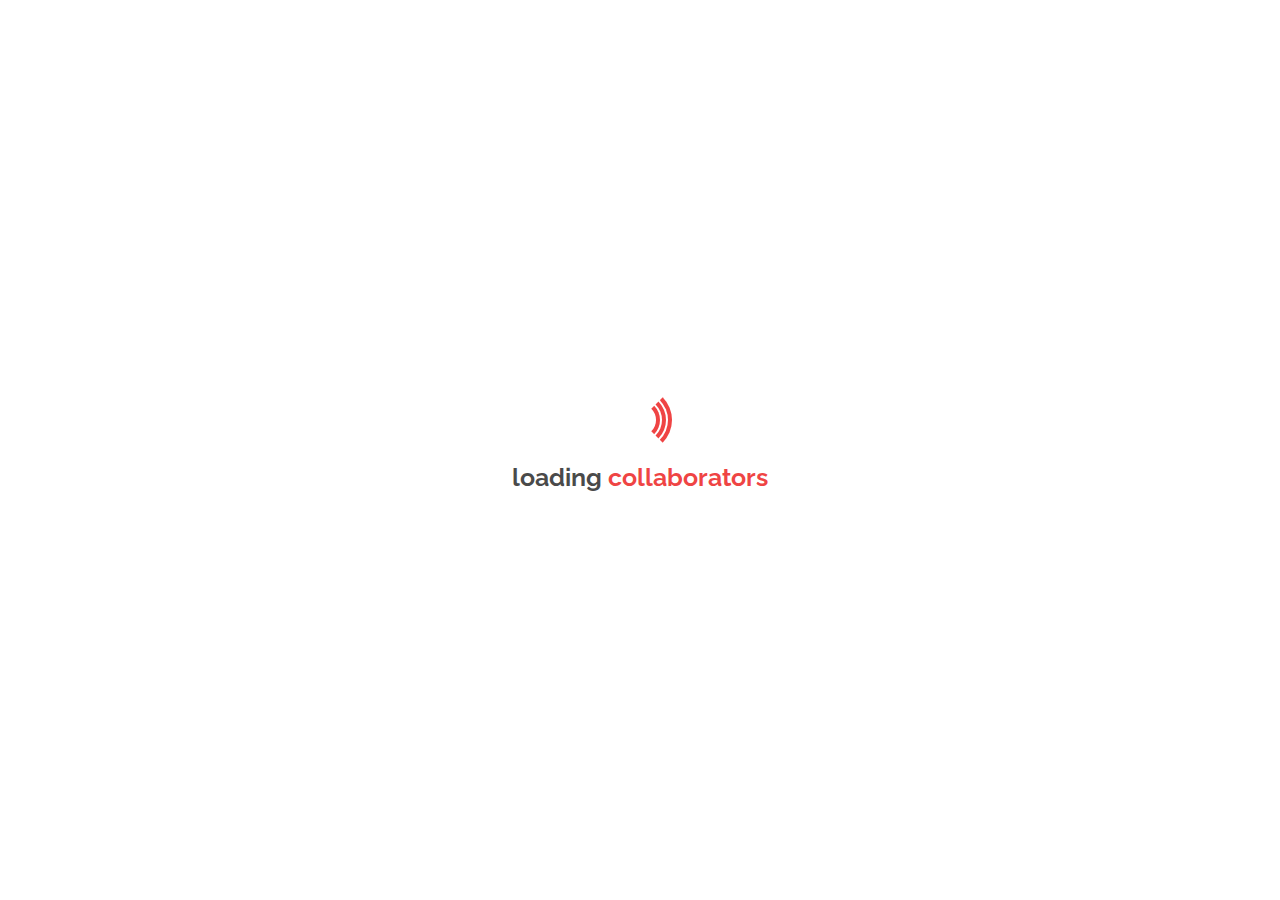
<file: php/inscription_connexion/connexion.html>
<!DOCTYPE html>
<html lang="en">
<head>
    <meta charset="UTF-8">
    <meta http-equiv="X-UA-Compatible" content="IE=edge">
    <meta name="viewport" content="width=device-width, initial-scale=1.0">
    <title>Register to Recipe Master</title>
    <link rel="stylesheet" href="../assets_php/css/php_index_login.css">
    <link rel="stylesheet" href="../../assets/css/loader.css">
    <script src="../../assets/js/app.js"></script>
</head>
<body>
    <!-- loader -->
    <div class="overlay">
      <div class="spinnerContainer">
        <div class="spinner"></div>
        <div class="loader">
          <p>loading</p>
          <div class="words">
            <span class="word">collaborators</span>
            <span class="word">images</span>
            <span class="word">recipes</span>
            <span class="word">ingredients</span>
            <span class="word">collaborators</span>
          </div>
        </div>
      </div>
    </div>
    <!-- /loader -->
    <a class="back_link" href="../../index.html"><img src="../../assets/img/back_icon.png"></a>
    <section class="login">
        <div class="top">
            <h1>Ho ! We are happy to see you again !</h1>
        </div>
        <div class="center">
            <h2>Log in</h2>
            <form action="../action_php/login_action.php" method="post" class="login_form" id="login_form">
                <div class="main_container">
                    <div class="label_and_input">
                        <label for="user_mail">Email :</label>
                        <input id="user_mail" name="user_mail" type="email" placeholder="Email" required>
                    </div>
                    <div class="label_and_input">
                        <label for="user_mdp">Password :</label>
                        <input id="user_mdp" name="user_mdp" type="password" placeholder="Create a password" required>
                    </div>
                </div>
                <button type="submit" class="user_login_submit" name="user_login_submit" id="user_login_submit"><a href="../members/recipe_list.html" style="color: white; text-decoration: none;">Login</a></button>
            </form>
        </div>
    </section>
</body>
</html>
</file>
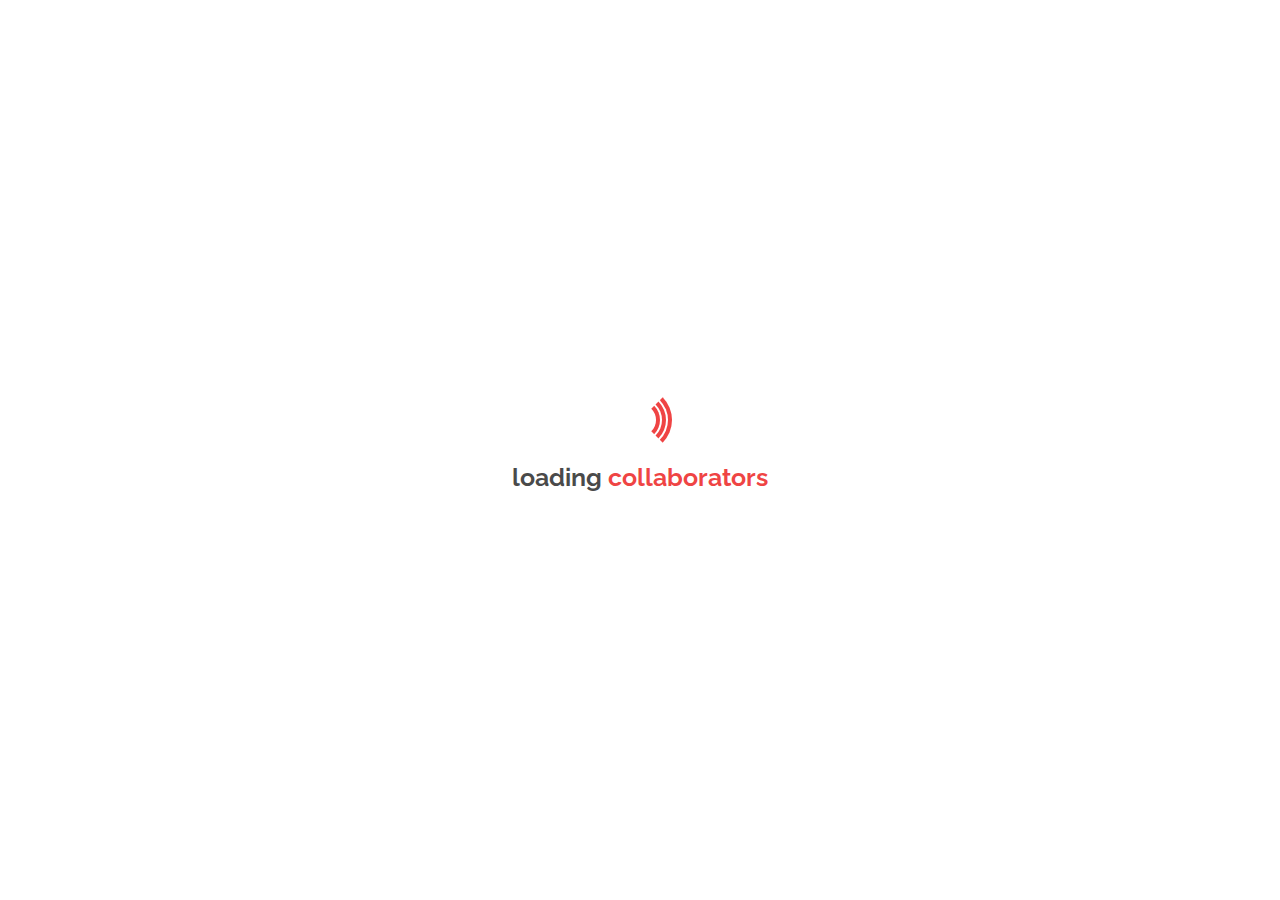
<file: php/inscription_connexion/inscription.html>
<!DOCTYPE html>
<html lang="en">
<head>
    <meta charset="UTF-8">
    <meta http-equiv="X-UA-Compatible" content="IE=edge">
    <meta name="viewport" content="width=device-width, initial-scale=1.0">
    <title>Register to Recipe Master</title>
    <link rel="stylesheet" href="../assets_php/css/php_index_inscription.css">
    <link rel="stylesheet" href="../../assets/css/loader.css">
    <script src="../../assets/js/app.js"></script>
</head>
<body>
    <!-- loader -->
    <div class="overlay">
      <div class="spinnerContainer">
        <div class="spinner"></div>
        <div class="loader">
          <p>loading</p>
          <div class="words">
            <span class="word">collaborators</span>
            <span class="word">images</span>
            <span class="word">recipes</span>
            <span class="word">ingredients</span>
            <span class="word">collaborators</span>
          </div>
        </div>
      </div>
    </div>
    <!-- /loader -->
    <a class="back_link" href="../../index.html"><img src="../../assets/img/back_icon.png"></a>
    <section class="register">
        <div class="top">
            <h1>Join Our Cooking Family</h1>
        </div>
        <div class="center">
            <h2>Registration</h2>
            <form action="../action_php/register_action.php" method="post" class="registration_form" id="registration_form">
                <div class="main_container">
                    <div class="label_and_input">
                        <label for="username">Username :</label>
                        <input id="username" name="username" type="text" placeholder="Username" required>
                    </div>
                    <div class="label_and_input">
                        <label for="user_mail">Email :</label>
                        <input id="user_mail" name="user_mail" type="email" placeholder="Email" required>
                    </div>
                    <div class="label_and_input">
                        <label for="user_mdp">Password :</label>
                        <input id="user_mdp" name="user_mdp" type="password" placeholder="Create a password" required>
                    </div>
                </div>
                <button type="submit" class="user_registration_submit" name="user_registration_submit" id="user_registration_submit">Register me !</button>
            </form>
        </div>
    </section>
</body>
</html>
</file>
<file: php/assets_php/css/php_index_login.css>
@import url('https://fonts.googleapis.com/css2?family=Raleway:ital,wght@0,100;0,200;0,400;0,500;0,600;0,700;0,800;0,900;1,300&display=swap');

:root {
    --font-family: 'Raleway', sans-serif;
    --weight-navbar: 800;
    --weight-other: 670;
    --font-color: #323232;
    --cta-color: #EF4444;;
}

* {
    font-family: var(--font-family);
}
html {
    scroll-behavior: smooth;
    height: 100%;
}
body {
    background-image: url(../img/split_background.svg);
    background-position: center;
    background-repeat: no-repeat;
    background-size: cover;
    height: 100%;
    margin: 0;
}
.back_link img {
    width: 3vw;
}
.top {
    color: white;
    font-size: 1.4vw;
}
.login {
    margin: auto;
    margin-top: -3vw;
    width: max-content;
    height: 90%;
    border-radius: 5px;
    display: flex;
    align-items: center;
    flex-direction: row-reverse;
    gap: 24vw;
    padding: 0.5vw;
}
.label_and_input {
    display: flex;
    flex-direction: column;
    gap: .5vw;
    width: 20vw;
    margin-bottom: 2vw;
}
.label_and_input input {
    outline: none;
    border: none;
    background-color: #ffffff;
    box-shadow: 0px 2px 12px rgba(20, 20, 43, 0.3);
    height: 1.5vw;
    padding: 0.5vw;
    border-radius: .3vw;
}

.user_login_submit {
    padding: 0.5vw 1vw;
    border: none;
    background-color: #EF4444;
    border-radius: 0.2vw;
    color: white;
    font-weight: var(--weight-other);
    font-size: 1.1vw;
}
</file>
<file: assets/css/loader.css>
:root {
  --font-family: 'Raleway', sans-serif;
  --weight-navbar: 800;
  --weight-other: 670;
  --font-color: #323232;
  --cta-color: #EF4444;;
}

.overlay {
  position: fixed;
  top: 0;
  left: 0;
  width: 100%;
  height: 100%;
  background-color: white;
  z-index: 9999;
  display: flex;
  justify-content: center;
  align-items: center;
}

.spinnerContainer {
  display: flex;
  flex-direction: column;
  align-items: center;
}

.spinner {
  width: 56px;
  height: 56px;
  display: grid;
  border: 4px solid #0000;
  border-radius: 50%;
  border-right-color: var(--cta-color);
  animation: tri-spinner 1s infinite linear;
}

.spinner::before,
.spinner::after {
  content: "";
  grid-area: 1/1;
  margin: 2px;
  border: inherit;
  border-radius: 50%;
  animation: tri-spinner 2s infinite;
}

.spinner::after {
  margin: 8px;
  animation-duration: 3s;
}

@keyframes tri-spinner {
  100% {
    transform: rotate(1turn);
  }
}

.loader {
  color: #4a4a4a;
  font-family: "Poppins",sans-serif;
  font-weight: 500;
  font-size: 25px;
  -webkit-box-sizing: content-box;
  box-sizing: content-box;
  height: 40px;
  padding: 10px 10px;
  display: -webkit-box;
  display: -ms-flexbox;
  display: flex;
  border-radius: 8px;
}
.loader p {
  font-weight: var(--weight-other);
  font-family: var(--font-family);
  margin: 0;
}
.words {
  font-weight: var(--weight-other);
  font-family: var(--font-family);
  overflow: hidden;
}

.word {
  display: block;
  height: 100%;
  padding-left: 6px;
  color: var(--cta-color);
  animation: cycle-words 5s infinite;
}

@keyframes cycle-words {
  10% {
    -webkit-transform: translateY(-105%);
    transform: translateY(-105%);
  }

  25% {
    -webkit-transform: translateY(-100%);
    transform: translateY(-100%);
  }

  35% {
    -webkit-transform: translateY(-205%);
    transform: translateY(-205%);
  }

  50% {
    -webkit-transform: translateY(-200%);
    transform: translateY(-200%);
  }

  60% {
    -webkit-transform: translateY(-305%);
    transform: translateY(-305%);
  }

  75% {
    -webkit-transform: translateY(-300%);
    transform: translateY(-300%);
  }

  85% {
    -webkit-transform: translateY(-405%);
    transform: translateY(-405%);
  }

  100% {
    -webkit-transform: translateY(-400%);
    transform: translateY(-400%);
  }
}
</file>
<file: php/assets_php/css/php_index_inscription.css>
@import url('https://fonts.googleapis.com/css2?family=Raleway:ital,wght@0,100;0,200;0,400;0,500;0,600;0,700;0,800;0,900;1,300&display=swap');

:root {
    --font-family: 'Raleway', sans-serif;
    --weight-navbar: 800;
    --weight-other: 670;
    --font-color: #323232;
    --cta-color: #EF4444;;
}

* {
    font-family: var(--font-family);
}
html {
    scroll-behavior: smooth;
    height: 100%;
}
body {
    background-image: url(../img/side-wave_background.svg);
    background-position: center;
    background-repeat: no-repeat;
    background-size: cover;
    height: 100%;
    margin: 0;
}
.back_link img {
    width: 3vw;
}
.top {
    margin-top: 5vw;
    font-size: 1.4vw;
}
.register {
    width: 100%;
    height: 90%;
    border-radius: 5px;
    display: flex;
    flex-direction: column;
    gap: 2vw;
    align-items: center;
}
.label_and_input {
    display: flex;
    flex-direction: column;
    gap: .5vw;
    width: 20vw;
    margin-bottom: 2vw;
}
.label_and_input input {
    outline: none;
    border: none;
    background-color: #ffffff;
    box-shadow: 0px 2px 12px rgba(20, 20, 43, 0.3);
    height: 1.5vw;
    padding: 0.5vw;
    border-radius: .3vw;
}

.user_registration_submit {
    padding: 0.5vw 1vw;
    border: none;
    background-color: #EF4444;
    border-radius: 0.2vw;
    color: white;
    font-weight: var(--weight-other);
    font-size: 1.1vw;
}
</file>
